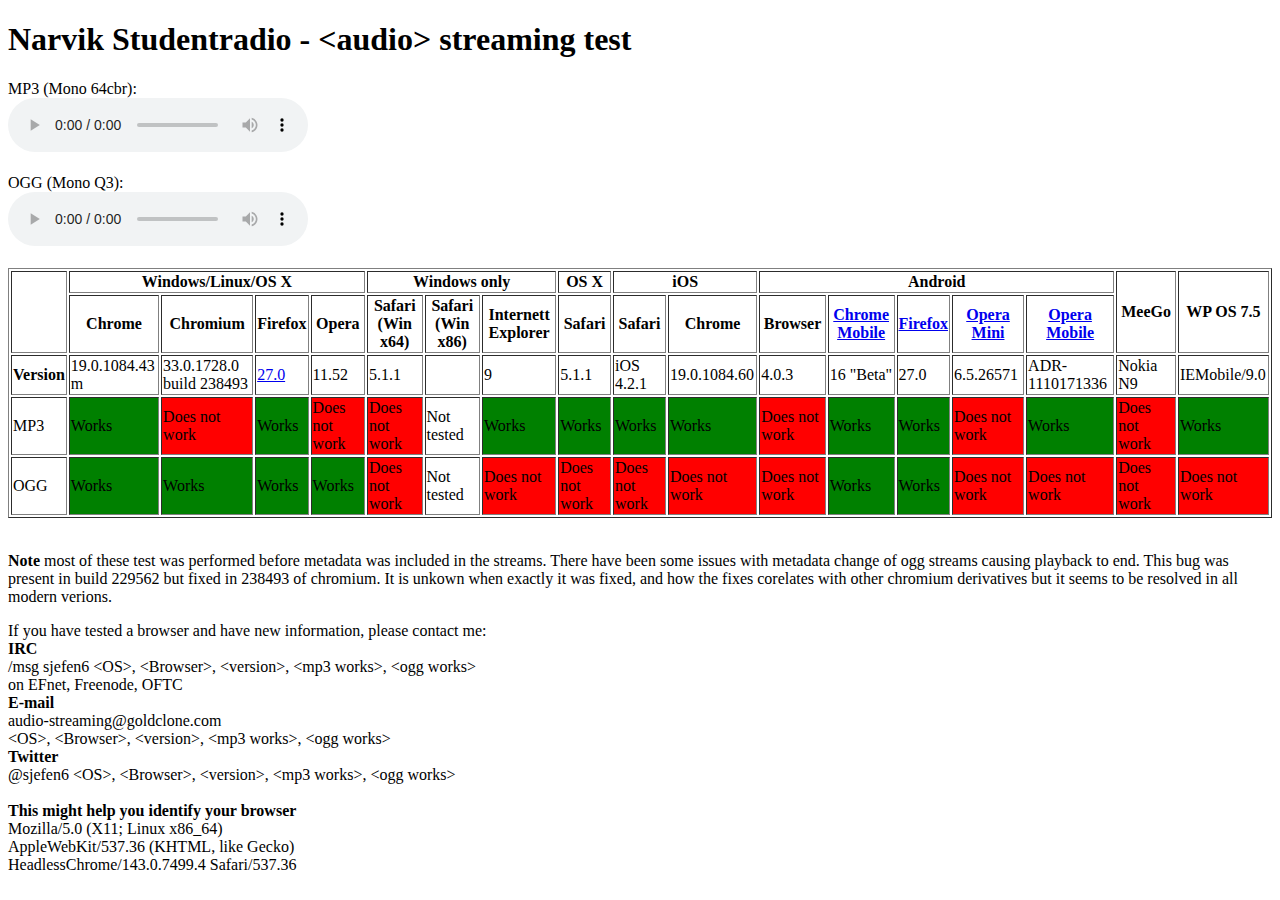
<file: test.html>
<!DOCTYPE HTML>
<html>
<head>
<title>Narvik Studentradio - &lt;audio&gt; streaming test</title>
<meta http-equiv="Content-Type" content="text/html; charset=UTF-8"/>
<script type="text/javascript">
function init(){
  document.getElementById("browserinfo").innerHTML=navigator.userAgent;
}

window.onload = init;
</script>
</head>
<body>
<h1>Narvik Studentradio - &lt;audio&gt; streaming test</h1>
MP3 (Mono 64cbr):<br/>
<audio src="http://stream.sysrq.no:8000/01-nsr-mobile.mp3" autoplay controls loop>&lt;audio&gt; tag-en er ikke st&oslash;ttet!</audio><br/><br/>

OGG (Mono Q3):<br/>
<audio src="http://stream.sysrq.no:8000/01-nsr-mobile.ogg" autoplay controls loop>&lt;audio&gt; tag-en er ikke st&oslash;ttet!</audio><br/><br/>

<table border="1">
  <tr>
    <th rowspan="2"></th>
    <th colspan="4">Windows/Linux/OS X</th>
    <th colspan="3">Windows only</th>
    <th colspan="1">OS X</th>
    <th colspan="2">iOS</th>
    <th colspan="5">Android</th>
    <th rowspan="2">MeeGo</th>
    <th rowspan="2">WP OS 7.5</th>
  </tr>
  <tr>
    <th>Chrome</th> <!-- Desktop -->
    <th>Chromium</th>
    <th>Firefox</th>
    <th>Opera</th>
    <th>Safari (Win x64)</th>  <!-- Windows -->
    <th>Safari (Win x86)</th>
    <th>Internett Explorer</th>
    <th>Safari</th> <!-- OSX -->
    <th>Safari</th>  <!-- iOS -->
    <th>Chrome</th>
    <th>Browser</th> <!-- Android -->
    <th><a href="https://market.android.com/details?id=com.android.chrome">Chrome Mobile</a></th>
    <th><a href="https://play.google.com/store/apps/details?id=org.mozilla.firefox">Firefox</a></th>
    <th><a href="https://market.android.com/details?id=com.opera.mini.android">Opera Mini</a></th>
    <th><a href="https://market.android.com/details?id=com.opera.browser">Opera Mobile</a></th>
  </tr>
  <tr>
    <th>Version</th>
    <td>19.0.1084.43 m</td><!--Chrome - Desktop-->
    <td>33.0.1728.0 build 238493</td><!--Chromium - Desktop-->
    <td><a href="http://stackoverflow.com/questions/4923136/why-doesnt-firefox-support-mp3-file-format-in-audio" target="_blank">27.0</a></td><!--Firefox - Desktop-->
    <td>11.52</td><!--Opera - Desktop-->
    <td>5.1.1</td><!--Safari - Windows-->
    <td></td><!--Safari - Windows-->
    <td>9</td><!--IE - Windows-->
    <td>5.1.1</td><!--Safari - Mac-->
    <td>iOS 4.2.1</td><!--iOS - Safari -->
    <td>19.0.1084.60</td><!--iOS - Chrome -->
    <td>4.0.3</td><!--Browser - Android-->
    <td>16 "Beta"</td><!--Chrome Mobile - Android-->
    <td>27.0</td><!--Firefox - Android-->
    <td>6.5.26571</td><!--Opera Mini - Android-->
    <td>ADR-1110171336</td><!--Opera Mobile - Android-->
    <td>Nokia N9</td><!--MeeGo-->
    <td>IEMobile/9.0</td><!--WP7-->
  </tr>
  <tr>
    <td>MP3</td>
    <td bgcolor="green">Works</td><!--Chrome - Desktop-->
    <td bgcolor="red">Does not work</td><!--Chromium - Desktop-->
    <td bgcolor="green">Works</td><!--Firefox - Desktop-->
    <td bgcolor="red">Does not work</td><!--Opera - Desktop-->
    <td bgcolor="red">Does not work</td><!--Safari - Windows-->
    <td>Not tested</td><!--Safari - Windows-->
    <td bgcolor="green">Works</td><!--IE - Windows-->
    <td bgcolor="green">Works</td><!--Safari - Mac-->
    <td bgcolor="green">Works</td><!--iOS - Safari-->
    <td bgcolor="green">Works</td><!--iOS - Chrome-->
    <td bgcolor="red">Does not work</td><!--Browser - Android-->
    <td bgcolor="green">Works</td><!--Chrome Mobile - Android-->
    <td bgcolor="green">Works</td><!--Firefox - Android-->
    <td bgcolor="red">Does not work</td><!--Opera Mini - Android-->
    <td bgcolor="green">Works</td><!--Opera Mobile - Android-->
    <td bgcolor="red">Does not work</td><!--MeeGo-->
    <td bgcolor="green">Works</td><!--WP7-->
  </tr>
  <tr>
    <td>OGG</td>
    <td bgcolor="green">Works</td><!--Chrome - Windows-->
    <td bgcolor="green">Works</td><!--Chromium - Windows-->
    <td bgcolor="green">Works</td><!--Firefox - Windows-->
    <td bgcolor="green">Works</td><!--Opera - Windows-->
    <td bgcolor="red">Does not work</td><!--Safari - Windows-->
    <td>Not tested</td><!--Safari - Windows-->
    <td bgcolor="red">Does not work</td><!--IE - Windows-->
    <td bgcolor="red">Does not work</td><!--Safari - Mac-->
    <td bgcolor="red">Does not work</td><!--iOS - Safari-->
    <td bgcolor="red">Does not work</td><!--iOS - Chrome-->
    <td bgcolor="red">Does not work</td><!--Browser - Android-->
    <td bgcolor="green">Works</td><!--Chrome Mobile - Android-->
    <td bgcolor="green">Works</td><!--Firefox - Android-->
    <td bgcolor="red">Does not work</td><!--Opera Mini - Android-->
    <td bgcolor="red">Does not work</td><!--Opera Mobile - Android-->
    <td bgcolor="red">Does not work</td><!--MeeGo-->
    <td bgcolor="red">Does not work</td><!--WP7-->
  </tr>
</table><br>

<p>
<b>Note</b> most of these test was performed before metadata was included in the streams. There have been some issues with metadata change of ogg streams causing playback to end. This bug was present in build 229562 but fixed in
238493 of chromium. It is unkown when exactly it was fixed, and how the fixes corelates with other chromium derivatives but it seems to be resolved in all modern verions.
</p>

If you have tested a browser and have new information, please contact me:<br>
<b>IRC</b><br>
/msg sjefen6 &lt;OS&gt;, &lt;Browser&gt;, &lt;version&gt;, &lt;mp3 works&gt;, &lt;ogg works&gt;<br>
on EFnet, Freenode, OFTC<br>
<b>E-mail</b><br>
audio-streaming@goldclone.com<br>
&lt;OS&gt;, &lt;Browser&gt;, &lt;version&gt;, &lt;mp3 works&gt;, &lt;ogg works&gt;<br>
<b>Twitter</b><br>
@sjefen6 &lt;OS&gt;, &lt;Browser&gt;, &lt;version&gt;, &lt;mp3 works&gt;, &lt;ogg works&gt;<br><br>
<b>This might help you identify your browser</b><br>
<div id="browserinfo" style="width: 320px;"></div>

</body>
</html>
</file>
